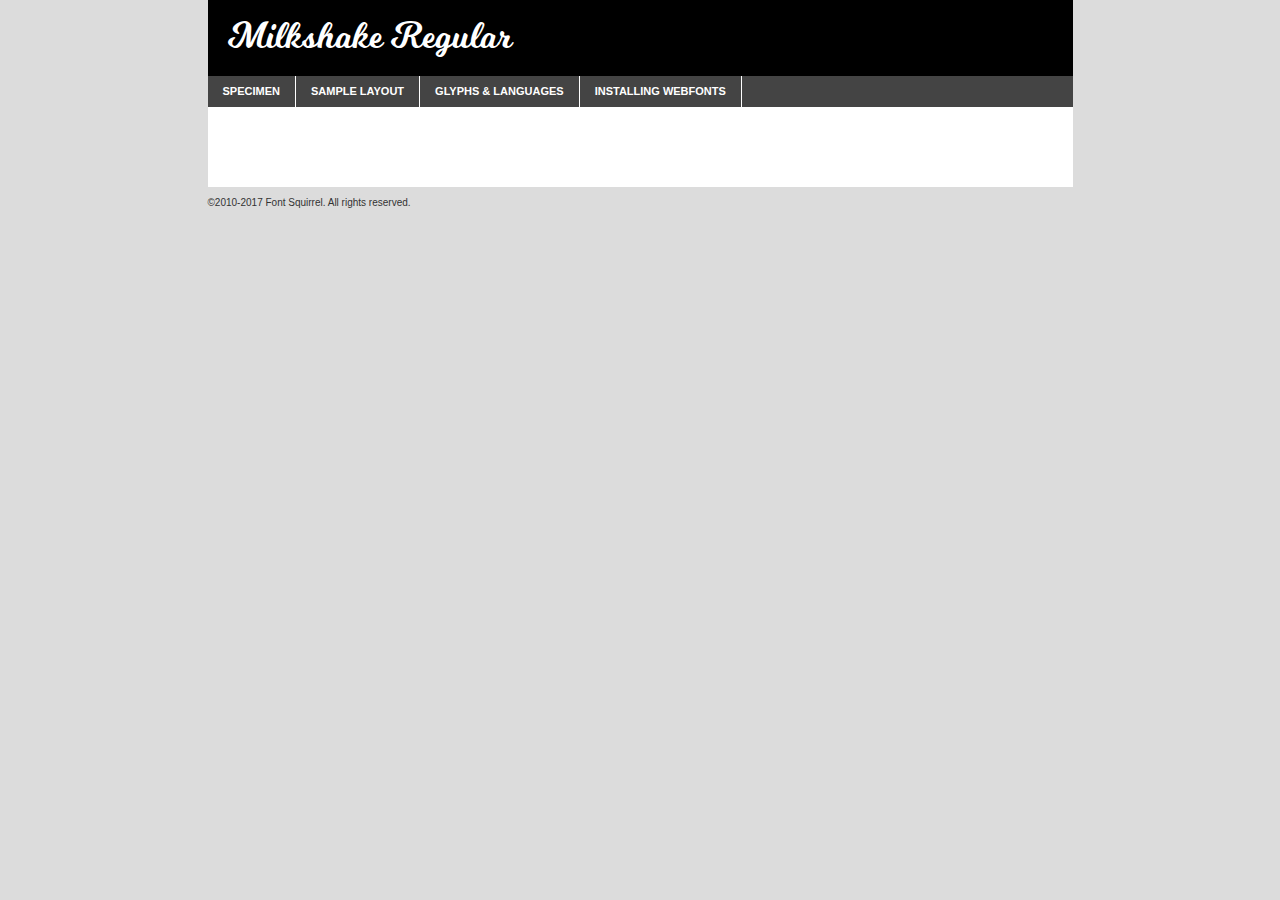
<file: fonts/milkshake-demo.html>
<!DOCTYPE html PUBLIC "-//W3C//DTD XHTML 1.0 Transitional//EN"
	"http://www.w3.org/TR/xhtml1/DTD/xhtml1-transitional.dtd">

<html xmlns="http://www.w3.org/1999/xhtml" xml:lang="en" lang="en">
<head>
	<meta http-equiv="Content-Type" content="text/html; charset=utf-8" />
	<script src="http://ajax.googleapis.com/ajax/libs/jquery/1.7.2/jquery.min.js" type="text/javascript" charset="utf-8"></script>
	<script type="text/javascript">
	(function($){$.fn.easyTabs=function(option){var param=jQuery.extend({fadeSpeed:"fast",defaultContent:1,activeClass:'active'},option);$(this).each(function(){var thisId="#"+this.id;if(param.defaultContent==''){param.defaultContent=1;}
	if(typeof param.defaultContent=="number")
	{var defaultTab=$(thisId+" .tabs li:eq("+(param.defaultContent-1)+") a").attr('href').substr(1);}else{var defaultTab=param.defaultContent;}
	$(thisId+" .tabs li a").each(function(){var tabToHide=$(this).attr('href').substr(1);$("#"+tabToHide).addClass('easytabs-tab-content');});hideAll();changeContent(defaultTab);function hideAll(){$(thisId+" .easytabs-tab-content").hide();}
	function changeContent(tabId){hideAll();$(thisId+" .tabs li").removeClass(param.activeClass);$(thisId+" .tabs li a[href=#"+tabId+"]").closest('li').addClass(param.activeClass);if(param.fadeSpeed!="none")
	{$(thisId+" #"+tabId).fadeIn(param.fadeSpeed);}else{$(thisId+" #"+tabId).show();}}
	$(thisId+" .tabs li").click(function(){var tabId=$(this).find('a').attr('href').substr(1);changeContent(tabId);return false;});});}})(jQuery);
	</script>
	<link rel="stylesheet" href="specimen_files/specimen_stylesheet.css" type="text/css" charset="utf-8" />
	<link rel="stylesheet" href="stylesheet.css" type="text/css" charset="utf-8" />

	<style type="text/css">
					body{
				font-family: 'milkshakeregular';
							}
		</style>

	<title>Milkshake Regular Specimen</title>
	
	
	<script type="text/javascript" charset="utf-8">
		$(document).ready(function() {
			$('#container').easyTabs({defaultContent:1});
		});
	</script>
</head>

<body>
<div id="container">
	<div id="header">
		Milkshake Regular	</div>
	<ul class="tabs">
		<li><a href="#specimen">Specimen</a></li>
		<li><a href="#layout">Sample Layout</a></li>
				<li><a href="#glyphs">Glyphs &amp; Languages</a></li>
		<li><a href="#installing">Installing Webfonts</a></li>
		
	</ul>
	
	<div id="main_content">

		
			<div id="specimen">
		
				<div class="section">
					<div class="grid12 firstcol">
						<div class="huge">AaBb</div>
					</div>
				</div>
		
				<div class="section">
					<div class="glyph_range">A&#x200B;B&#x200b;C&#x200b;D&#x200b;E&#x200b;F&#x200b;G&#x200b;H&#x200b;I&#x200b;J&#x200b;K&#x200b;L&#x200b;M&#x200b;N&#x200b;O&#x200b;P&#x200b;Q&#x200b;R&#x200b;S&#x200b;T&#x200b;U&#x200b;V&#x200b;W&#x200b;X&#x200b;Y&#x200b;Z&#x200b;a&#x200b;b&#x200b;c&#x200b;d&#x200b;e&#x200b;f&#x200b;g&#x200b;h&#x200b;i&#x200b;j&#x200b;k&#x200b;l&#x200b;m&#x200b;n&#x200b;o&#x200b;p&#x200b;q&#x200b;r&#x200b;s&#x200b;t&#x200b;u&#x200b;v&#x200b;w&#x200b;x&#x200b;y&#x200b;z&#x200b;1&#x200b;2&#x200b;3&#x200b;4&#x200b;5&#x200b;6&#x200b;7&#x200b;8&#x200b;9&#x200b;0&#x200b;&amp;&#x200b;.&#x200b;,&#x200b;?&#x200b;!&#x200b;&#64;&#x200b;(&#x200b;)&#x200b;#&#x200b;$&#x200b;%&#x200b;*&#x200b;+&#x200b;-&#x200b;=&#x200b;:&#x200b;;</div>
				</div>
				<div class="section">
					<div class="grid12 firstcol">
						<table class="sample_table">
							<tr><td>10</td><td class="size10">abcdefghijklmnopqrstuvwxyzABCDEFGHIJKLMNOPQRSTUVWXYZ0123456789abcdefghijklmnopqrstuvwxyzABCDEFGHIJKLMNOPQRSTUVWXYZ0123456789abcdefghijklmnopqrstuvwxyzABCDEFGHIJKLMNOPQRSTUVWXYZ</td></tr>
							<tr><td>11</td><td class="size11">abcdefghijklmnopqrstuvwxyzABCDEFGHIJKLMNOPQRSTUVWXYZ0123456789abcdefghijklmnopqrstuvwxyzABCDEFGHIJKLMNOPQRSTUVWXYZ0123456789abcdefghijklmnopqrstuvwxyzABCDEFGHIJKLMNOPQRSTUVWXYZ</td></tr>
							<tr><td>12</td><td class="size12">abcdefghijklmnopqrstuvwxyzABCDEFGHIJKLMNOPQRSTUVWXYZ0123456789abcdefghijklmnopqrstuvwxyzABCDEFGHIJKLMNOPQRSTUVWXYZ0123456789abcdefghijklmnopqrstuvwxyzABCDEFGHIJKLMNOPQRSTUVWXYZ</td></tr>
							<tr><td>13</td><td class="size13">abcdefghijklmnopqrstuvwxyzABCDEFGHIJKLMNOPQRSTUVWXYZ0123456789abcdefghijklmnopqrstuvwxyzABCDEFGHIJKLMNOPQRSTUVWXYZ0123456789abcdefghijklmnopqrstuvwxyzABCDEFGHIJKLMNOPQRSTUVWXYZ</td></tr>
							<tr><td>14</td><td class="size14">abcdefghijklmnopqrstuvwxyzABCDEFGHIJKLMNOPQRSTUVWXYZ0123456789abcdefghijklmnopqrstuvwxyzABCDEFGHIJKLMNOPQRSTUVWXYZ0123456789abcdefghijklmnopqrstuvwxyzABCDEFGHIJKLMNOPQRSTUVWXYZ</td></tr>
							<tr><td>16</td><td class="size16">abcdefghijklmnopqrstuvwxyzABCDEFGHIJKLMNOPQRSTUVWXYZ0123456789abcdefghijklmnopqrstuvwxyzABCDEFGHIJKLMNOPQRSTUVWXYZ</td></tr>
							<tr><td>18</td><td class="size18">abcdefghijklmnopqrstuvwxyzABCDEFGHIJKLMNOPQRSTUVWXYZ0123456789abcdefghijklmnopqrstuvwxyzABCDEFGHIJKLMNOPQRSTUVWXYZ</td></tr>
							<tr><td>20</td><td class="size20">abcdefghijklmnopqrstuvwxyzABCDEFGHIJKLMNOPQRSTUVWXYZ0123456789abcdefghijklmnopqrstuvwxyzABCDEFGHIJKLMNOPQRSTUVWXYZ</td></tr>
							<tr><td>24</td><td class="size24">abcdefghijklmnopqrstuvwxyzABCDEFGHIJKLMNOPQRSTUVWXYZ0123456789abcdefghijklmnopqrstuvwxyzABCDEFGHIJKLMNOPQRSTUVWXYZ</td></tr>
							<tr><td>30</td><td class="size30">abcdefghijklmnopqrstuvwxyzABCDEFGHIJKLMNOPQRSTUVWXYZ0123456789abcdefghijklmnopqrstuvwxyzABCDEFGHIJKLMNOPQRSTUVWXYZ</td></tr>
							<tr><td>36</td><td class="size36">abcdefghijklmnopqrstuvwxyzABCDEFGHIJKLMNOPQRSTUVWXYZ0123456789abcdefghijklmnopqrstuvwxyzABCDEFGHIJKLMNOPQRSTUVWXYZ</td></tr>
							<tr><td>48</td><td class="size48">abcdefghijklmnopqrstuvwxyzABCDEFGHIJKLMNOPQRSTUVWXYZ0123456789abcdefghijklmnopqrstuvwxyzABCDEFGHIJKLMNOPQRSTUVWXYZ</td></tr>
							<tr><td>60</td><td class="size60">abcdefghijklmnopqrstuvwxyzABCDEFGHIJKLMNOPQRSTUVWXYZ0123456789abcdefghijklmnopqrstuvwxyzABCDEFGHIJKLMNOPQRSTUVWXYZ</td></tr>
							<tr><td>72</td><td class="size72">abcdefghijklmnopqrstuvwxyzABCDEFGHIJKLMNOPQRSTUVWXYZ0123456789abcdefghijklmnopqrstuvwxyzABCDEFGHIJKLMNOPQRSTUVWXYZ</td></tr>
							<tr><td>90</td><td class="size90">abcdefghijklmnopqrstuvwxyzABCDEFGHIJKLMNOPQRSTUVWXYZ0123456789abcdefghijklmnopqrstuvwxyzABCDEFGHIJKLMNOPQRSTUVWXYZ</td></tr>
						</table>
				
					</div>
			
				</div>
		
		
		
								<div class="section" id="bodycomparison">


										<div id="xheight">
				<div class="fontbody">&#x25FC;&#x25FC;&#x25FC;&#x25FC;&#x25FC;&#x25FC;&#x25FC;&#x25FC;&#x25FC;&#x25FC;&#x25FC;&#x25FC;&#x25FC;&#x25FC;&#x25FC;&#x25FC;&#x25FC;&#x25FC;&#x25FC;&#x25FC;&#x25FC;&#x25FC;&#x25FC;&#x25FC;&#x25FC;&#x25FC;&#x25FC;&#x25FC;&#x25FC;&#x25FC;&#x25FC;&#x25FC;&#x25FC;&#x25FC;&#x25FC;&#x25FC;&#x25FC;&#x25FC;&#x25FC;&#x25FC;&#x25FC;&#x25FC;&#x25FC;&#x25FC;&#x25FC;&#x25FC;&#x25FC;&#x25FC;&#x25FC;&#x25FC;&#x25FC;&#x25FC;&#x25FC;&#x25FC;&#x25FC;&#x25FC;&#x25FC;&#x25FC;&#x25FC;&#x25FC;&#x25FC;&#x25FC;&#x25FC;&#x25FC;&#x25FC;&#x25FC;&#x25FC;&#x25FC;&#x25FC;&#x25FC;&#x25FC;&#x25FC;&#x25FC;&#x25FC;&#x25FC;&#x25FC;&#x25FC;&#x25FC;&#x25FC;&#x25FC;&#x25FC;&#x25FC;&#x25FC;&#x25FC;&#x25FC;&#x25FC;&#x25FC;&#x25FC;&#x25FC;&#x25FC;&#x25FC;&#x25FC;&#x25FC;&#x25FC;&#x25FC;&#x25FC;&#x25FC;&#x25FC;&#x25FC;body</div><div class="arialbody">body</div><div class="verdanabody">body</div><div class="georgiabody">body</div></div>
										<div class="fontbody" style="z-index:1">
											body<span>Milkshake Regular</span>
										</div>
										<div class="arialbody" style="z-index:1">
											body<span>Arial</span>
										</div>
										<div class="verdanabody" style="z-index:1">
											body<span>Verdana</span>
										</div>
										<div class="georgiabody" style="z-index:1">
											body<span>Georgia</span>
										</div>



								</div>
		
		
				<div class="section psample psample_row1" id="">
					
					<div class="grid2 firstcol">
						<p class="size10"><span>10.</span>Aenean lacinia bibendum nulla sed consectetur. Fusce dapibus, tellus ac cursus commodo, tortor mauris condimentum nibh, ut fermentum massa justo sit amet risus. Nullam id dolor id nibh ultricies vehicula ut id elit. Cum sociis natoque penatibus et magnis dis parturient montes, nascetur ridiculus mus. Nulla vitae elit libero, a pharetra augue.</p>
			
					</div>
					<div class="grid3">
						<p class="size11"><span>11.</span>Aenean lacinia bibendum nulla sed consectetur. Fusce dapibus, tellus ac cursus commodo, tortor mauris condimentum nibh, ut fermentum massa justo sit amet risus. Nullam id dolor id nibh ultricies vehicula ut id elit. Cum sociis natoque penatibus et magnis dis parturient montes, nascetur ridiculus mus. Nulla vitae elit libero, a pharetra augue.</p>
			
					</div>
					<div class="grid3">
						<p class="size12"><span>12.</span>Aenean lacinia bibendum nulla sed consectetur. Fusce dapibus, tellus ac cursus commodo, tortor mauris condimentum nibh, ut fermentum massa justo sit amet risus. Nullam id dolor id nibh ultricies vehicula ut id elit. Cum sociis natoque penatibus et magnis dis parturient montes, nascetur ridiculus mus. Nulla vitae elit libero, a pharetra augue.</p>
			
					</div>
					<div class="grid4">
						<p class="size13"><span>13.</span>Aenean lacinia bibendum nulla sed consectetur. Fusce dapibus, tellus ac cursus commodo, tortor mauris condimentum nibh, ut fermentum massa justo sit amet risus. Nullam id dolor id nibh ultricies vehicula ut id elit. Cum sociis natoque penatibus et magnis dis parturient montes, nascetur ridiculus mus. Nulla vitae elit libero, a pharetra augue.</p>
			
					</div>
					<div class="white_blend"></div>
					
				</div>
				<div class="section psample psample_row2" id="">
					<div class="grid3 firstcol">
						<p class="size14"><span>14.</span>Aenean lacinia bibendum nulla sed consectetur. Fusce dapibus, tellus ac cursus commodo, tortor mauris condimentum nibh, ut fermentum massa justo sit amet risus. Nullam id dolor id nibh ultricies vehicula ut id elit. Cum sociis natoque penatibus et magnis dis parturient montes, nascetur ridiculus mus. Nulla vitae elit libero, a pharetra augue.</p>
			
					</div>
					<div class="grid4">
						<p class="size16"><span>16.</span>Aenean lacinia bibendum nulla sed consectetur. Fusce dapibus, tellus ac cursus commodo, tortor mauris condimentum nibh, ut fermentum massa justo sit amet risus. Nullam id dolor id nibh ultricies vehicula ut id elit. Cum sociis natoque penatibus et magnis dis parturient montes, nascetur ridiculus mus. Nulla vitae elit libero, a pharetra augue.</p>
			
					</div>
					<div class="grid5">
						<p class="size18"><span>18.</span>Aenean lacinia bibendum nulla sed consectetur. Fusce dapibus, tellus ac cursus commodo, tortor mauris condimentum nibh, ut fermentum massa justo sit amet risus. Nullam id dolor id nibh ultricies vehicula ut id elit. Cum sociis natoque penatibus et magnis dis parturient montes, nascetur ridiculus mus. Nulla vitae elit libero, a pharetra augue.</p>
			
					</div>

					<div class="white_blend"></div>

				</div>
				
				<div class="section psample psample_row3" id="">
					<div class="grid5 firstcol">
						<p class="size20"><span>20.</span>Aenean lacinia bibendum nulla sed consectetur. Fusce dapibus, tellus ac cursus commodo, tortor mauris condimentum nibh, ut fermentum massa justo sit amet risus. Nullam id dolor id nibh ultricies vehicula ut id elit. Cum sociis natoque penatibus et magnis dis parturient montes, nascetur ridiculus mus. Nulla vitae elit libero, a pharetra augue.</p>
					</div>
					<div class="grid7">
						<p class="size24"><span>24.</span>Aenean lacinia bibendum nulla sed consectetur. Fusce dapibus, tellus ac cursus commodo, tortor mauris condimentum nibh, ut fermentum massa justo sit amet risus. Nullam id dolor id nibh ultricies vehicula ut id elit. Cum sociis natoque penatibus et magnis dis parturient montes, nascetur ridiculus mus. Nulla vitae elit libero, a pharetra augue.</p>
					</div>
					
					<div class="white_blend"></div>
					
				</div>
				
				<div class="section psample psample_row4" id="">
					<div class="grid12 firstcol">
						<p class="size30"><span>30.</span>Aenean lacinia bibendum nulla sed consectetur. Fusce dapibus, tellus ac cursus commodo, tortor mauris condimentum nibh, ut fermentum massa justo sit amet risus. Nullam id dolor id nibh ultricies vehicula ut id elit. Cum sociis natoque penatibus et magnis dis parturient montes, nascetur ridiculus mus. Nulla vitae elit libero, a pharetra augue.</p>
					</div>
					<div class="white_blend"></div>
					
				</div>
				
				
				
				<div class="section psample psample_row1 fullreverse">
					<div class="grid2 firstcol">
						<p class="size10"><span>10.</span>Aenean lacinia bibendum nulla sed consectetur. Fusce dapibus, tellus ac cursus commodo, tortor mauris condimentum nibh, ut fermentum massa justo sit amet risus. Nullam id dolor id nibh ultricies vehicula ut id elit. Cum sociis natoque penatibus et magnis dis parturient montes, nascetur ridiculus mus. Nulla vitae elit libero, a pharetra augue.</p>
			
					</div>
					<div class="grid3">
						<p class="size11"><span>11.</span>Aenean lacinia bibendum nulla sed consectetur. Fusce dapibus, tellus ac cursus commodo, tortor mauris condimentum nibh, ut fermentum massa justo sit amet risus. Nullam id dolor id nibh ultricies vehicula ut id elit. Cum sociis natoque penatibus et magnis dis parturient montes, nascetur ridiculus mus. Nulla vitae elit libero, a pharetra augue.</p>
			
					</div>
					<div class="grid3">
						<p class="size12"><span>12.</span>Aenean lacinia bibendum nulla sed consectetur. Fusce dapibus, tellus ac cursus commodo, tortor mauris condimentum nibh, ut fermentum massa justo sit amet risus. Nullam id dolor id nibh ultricies vehicula ut id elit. Cum sociis natoque penatibus et magnis dis parturient montes, nascetur ridiculus mus. Nulla vitae elit libero, a pharetra augue.</p>
			
					</div>
					<div class="grid4">
						<p class="size13"><span>13.</span>Aenean lacinia bibendum nulla sed consectetur. Fusce dapibus, tellus ac cursus commodo, tortor mauris condimentum nibh, ut fermentum massa justo sit amet risus. Nullam id dolor id nibh ultricies vehicula ut id elit. Cum sociis natoque penatibus et magnis dis parturient montes, nascetur ridiculus mus. Nulla vitae elit libero, a pharetra augue.</p>
			
					</div>
					<div class="black_blend"></div>
					
				</div>
				
				<div class="section psample psample_row2 fullreverse">
					<div class="grid3 firstcol">
						<p class="size14"><span>14.</span>Aenean lacinia bibendum nulla sed consectetur. Fusce dapibus, tellus ac cursus commodo, tortor mauris condimentum nibh, ut fermentum massa justo sit amet risus. Nullam id dolor id nibh ultricies vehicula ut id elit. Cum sociis natoque penatibus et magnis dis parturient montes, nascetur ridiculus mus. Nulla vitae elit libero, a pharetra augue.</p>
			
					</div>
					<div class="grid4">
						<p class="size16"><span>16.</span>Aenean lacinia bibendum nulla sed consectetur. Fusce dapibus, tellus ac cursus commodo, tortor mauris condimentum nibh, ut fermentum massa justo sit amet risus. Nullam id dolor id nibh ultricies vehicula ut id elit. Cum sociis natoque penatibus et magnis dis parturient montes, nascetur ridiculus mus. Nulla vitae elit libero, a pharetra augue.</p>
			
					</div>
					<div class="grid5">
						<p class="size18"><span>18.</span>Aenean lacinia bibendum nulla sed consectetur. Fusce dapibus, tellus ac cursus commodo, tortor mauris condimentum nibh, ut fermentum massa justo sit amet risus. Nullam id dolor id nibh ultricies vehicula ut id elit. Cum sociis natoque penatibus et magnis dis parturient montes, nascetur ridiculus mus. Nulla vitae elit libero, a pharetra augue.</p>
			
					</div>
					<div class="black_blend"></div>

				</div>
				
				<div class="section psample fullreverse psample_row3" id="">
					<div class="grid5 firstcol">
						<p class="size20"><span>20.</span>Aenean lacinia bibendum nulla sed consectetur. Fusce dapibus, tellus ac cursus commodo, tortor mauris condimentum nibh, ut fermentum massa justo sit amet risus. Nullam id dolor id nibh ultricies vehicula ut id elit. Cum sociis natoque penatibus et magnis dis parturient montes, nascetur ridiculus mus. Nulla vitae elit libero, a pharetra augue.</p>
					</div>
					<div class="grid7">
						<p class="size24"><span>24.</span>Aenean lacinia bibendum nulla sed consectetur. Fusce dapibus, tellus ac cursus commodo, tortor mauris condimentum nibh, ut fermentum massa justo sit amet risus. Nullam id dolor id nibh ultricies vehicula ut id elit. Cum sociis natoque penatibus et magnis dis parturient montes, nascetur ridiculus mus. Nulla vitae elit libero, a pharetra augue.</p>
					</div>
					
					<div class="black_blend"></div>
					
				</div>
				
				<div class="section psample fullreverse psample_row4" id="" style="border-bottom: 20px #000 solid;">
					<div class="grid12 firstcol">
						<p class="size30"><span>30.</span>Aenean lacinia bibendum nulla sed consectetur. Fusce dapibus, tellus ac cursus commodo, tortor mauris condimentum nibh, ut fermentum massa justo sit amet risus. Nullam id dolor id nibh ultricies vehicula ut id elit. Cum sociis natoque penatibus et magnis dis parturient montes, nascetur ridiculus mus. Nulla vitae elit libero, a pharetra augue.</p>
					</div>
					<div class="black_blend"></div>
					
				</div>
				
				
				
				
			</div>
			
			<div id="layout">
				
				<div class="section">
					
					<div class="grid12 firstcol">
						<h1>Lorem Ipsum Dolor</h1>
						<h2>Etiam porta sem malesuada magna mollis euismod</h2>
						
						<p class="byline">By <a href="#link">Aenean Lacinia</a></p>
					</div>
				</div>
				<div class="section">
					<div class="grid8 firstcol">
						<p class="large">Donec sed odio dui. Morbi leo risus, porta ac consectetur ac, vestibulum at eros. Fusce dapibus, tellus ac cursus commodo, tortor mauris condimentum nibh, ut fermentum massa justo sit amet risus. </p>

						
						<h3>Pellentesque ornare sem</h3>

						<p>Maecenas sed diam eget risus varius blandit sit amet non magna. Maecenas faucibus mollis interdum. Donec ullamcorper nulla non metus auctor fringilla. Nullam id dolor id nibh ultricies vehicula ut id elit. Nullam id dolor id nibh ultricies vehicula ut id elit. </p>

						<p>Aenean eu leo quam. Pellentesque ornare sem lacinia quam venenatis vestibulum. Lorem ipsum dolor sit amet, consectetur adipiscing elit. Cum sociis natoque penatibus et magnis dis parturient montes, nascetur ridiculus mus. </p>

						<p>Nulla vitae elit libero, a pharetra augue. Praesent commodo cursus magna, vel scelerisque nisl consectetur et. Aenean lacinia bibendum nulla sed consectetur. </p>

						<p>Nullam quis risus eget urna mollis ornare vel eu leo. Nullam quis risus eget urna mollis ornare vel eu leo. Maecenas sed diam eget risus varius blandit sit amet non magna. Donec ullamcorper nulla non metus auctor fringilla. </p>

						<h3>Cras mattis consectetur</h3>

						<p>Aenean eu leo quam. Pellentesque ornare sem lacinia quam venenatis vestibulum. Aenean lacinia bibendum nulla sed consectetur. Integer posuere erat a ante venenatis dapibus posuere velit aliquet. Cras mattis consectetur purus sit amet fermentum. </p>

						<p>Nullam id dolor id nibh ultricies vehicula ut id elit. Nullam quis risus eget urna mollis ornare vel eu leo. Cras mattis consectetur purus sit amet fermentum.</p>
					</div>
					
					<div class="grid4 sidebar">
						
						<div class="box reverse">
							<p class="last">Nullam quis risus eget urna mollis ornare vel eu leo. Donec ullamcorper nulla non metus auctor fringilla. Cras mattis consectetur purus sit amet fermentum. Sed posuere consectetur est at lobortis. Lorem ipsum dolor sit amet, consectetur adipiscing elit. </p>
						</div>
						
						<p class="caption">Maecenas sed diam eget risus varius.</p>

						<p>Vestibulum id ligula porta felis euismod semper. Integer posuere erat a ante venenatis dapibus posuere velit aliquet. Vestibulum id ligula porta felis euismod semper. Sed posuere consectetur est at lobortis. Maecenas sed diam eget risus varius blandit sit amet non magna. Fusce dapibus, tellus ac cursus commodo, tortor mauris condimentum nibh, ut fermentum massa justo sit amet risus. </p>

					

						<p>Duis mollis, est non commodo luctus, nisi erat porttitor ligula, eget lacinia odio sem nec elit. Aenean lacinia bibendum nulla sed consectetur. Vivamus sagittis lacus vel augue laoreet rutrum faucibus dolor auctor. Aenean lacinia bibendum nulla sed consectetur. Nullam quis risus eget urna mollis ornare vel eu leo. </p>

						<p>Praesent commodo cursus magna, vel scelerisque nisl consectetur et. Donec ullamcorper nulla non metus auctor fringilla. Maecenas faucibus mollis interdum. Fusce dapibus, tellus ac cursus commodo, tortor mauris condimentum nibh, ut fermentum massa justo sit amet risus. </p>

					</div>
				</div>
				
			</div>


			



		<div id="glyphs">
			<div class="section">
				<div class="grid12 firstcol">
			
				<h1>Language Support</h1>
				<p>The subset of Milkshake Regular in this kit supports the following languages:<br />
			
					Albanian, Basque, Breton, Chamorro, Danish, Dutch, English, Faroese, Finnish, French, Frisian, Galician, German, Italian, Malagasy, Norwegian, Portuguese, Spanish, Alsatian, Aragonese, Arapaho, Arrernte, Asturian, Aymara, Bislama, Cebuano, Corsican, Fijian, French_creole, Genoese, Gilbertese, Greenlandic, Haitian_creole, Hiligaynon, Hmong, Hopi, Ibanag, Iloko_ilokano, Indonesian, Interglossa_glosa, Interlingua, Irish_gaelic, Jerriais, Lojban, Lombard, Luxembourgeois, Manx, Mohawk, Norfolk_pitcairnese, Occitan, Oromo, Pangasinan, Papiamento, Piedmontese, Potawatomi, Rhaeto-romance, Romansh, Rotokas, Sami_lule, Samoan, Sardinian, Scots_gaelic, Seychelles_creole, Shona, Sicilian, Somali, Southern_ndebele, Swahili, Swati_swazi, Tagalog_filipino_pilipino, Tetum, Tok_pisin, Uyghur_latinized, Volapuk, Walloon, Warlpiri, Xhosa, Yapese, Zulu, Latinbasic, Ubasic, Demo				</p>
				<h1>Glyph Chart</h1>
				<p>The subset of Milkshake Regular in this kit includes all the glyphs listed below. Unicode entities are included above each glyph to help you insert individual characters into your layout.</p>
				<div id="glyph_chart">
			
																				 <div><p>&amp;#32;</p>&#32;</div>
																				 <div><p>&amp;#33;</p>&#33;</div>
																				 <div><p>&amp;#34;</p>&#34;</div>
																				 <div><p>&amp;#35;</p>&#35;</div>
																				 <div><p>&amp;#36;</p>&#36;</div>
																				 <div><p>&amp;#37;</p>&#37;</div>
																				 <div><p>&amp;#38;</p>&#38;</div>
																				 <div><p>&amp;#39;</p>&#39;</div>
																				 <div><p>&amp;#40;</p>&#40;</div>
																				 <div><p>&amp;#41;</p>&#41;</div>
																				 <div><p>&amp;#42;</p>&#42;</div>
																				 <div><p>&amp;#43;</p>&#43;</div>
																				 <div><p>&amp;#44;</p>&#44;</div>
																				 <div><p>&amp;#45;</p>&#45;</div>
																				 <div><p>&amp;#46;</p>&#46;</div>
																				 <div><p>&amp;#47;</p>&#47;</div>
																				 <div><p>&amp;#48;</p>&#48;</div>
																				 <div><p>&amp;#49;</p>&#49;</div>
																				 <div><p>&amp;#50;</p>&#50;</div>
																				 <div><p>&amp;#51;</p>&#51;</div>
																				 <div><p>&amp;#52;</p>&#52;</div>
																				 <div><p>&amp;#53;</p>&#53;</div>
																				 <div><p>&amp;#54;</p>&#54;</div>
																				 <div><p>&amp;#55;</p>&#55;</div>
																				 <div><p>&amp;#56;</p>&#56;</div>
																				 <div><p>&amp;#57;</p>&#57;</div>
																				 <div><p>&amp;#58;</p>&#58;</div>
																				 <div><p>&amp;#59;</p>&#59;</div>
																				 <div><p>&amp;#60;</p>&#60;</div>
																				 <div><p>&amp;#61;</p>&#61;</div>
																				 <div><p>&amp;#62;</p>&#62;</div>
																				 <div><p>&amp;#63;</p>&#63;</div>
																				 <div><p>&amp;#64;</p>&#64;</div>
																				 <div><p>&amp;#65;</p>&#65;</div>
																				 <div><p>&amp;#66;</p>&#66;</div>
																				 <div><p>&amp;#67;</p>&#67;</div>
																				 <div><p>&amp;#68;</p>&#68;</div>
																				 <div><p>&amp;#69;</p>&#69;</div>
																				 <div><p>&amp;#70;</p>&#70;</div>
																				 <div><p>&amp;#71;</p>&#71;</div>
																				 <div><p>&amp;#72;</p>&#72;</div>
																				 <div><p>&amp;#73;</p>&#73;</div>
																				 <div><p>&amp;#74;</p>&#74;</div>
																				 <div><p>&amp;#75;</p>&#75;</div>
																				 <div><p>&amp;#76;</p>&#76;</div>
																				 <div><p>&amp;#77;</p>&#77;</div>
																				 <div><p>&amp;#78;</p>&#78;</div>
																				 <div><p>&amp;#79;</p>&#79;</div>
																				 <div><p>&amp;#80;</p>&#80;</div>
																				 <div><p>&amp;#81;</p>&#81;</div>
																				 <div><p>&amp;#82;</p>&#82;</div>
																				 <div><p>&amp;#83;</p>&#83;</div>
																				 <div><p>&amp;#84;</p>&#84;</div>
																				 <div><p>&amp;#85;</p>&#85;</div>
																				 <div><p>&amp;#86;</p>&#86;</div>
																				 <div><p>&amp;#87;</p>&#87;</div>
																				 <div><p>&amp;#88;</p>&#88;</div>
																				 <div><p>&amp;#89;</p>&#89;</div>
																				 <div><p>&amp;#90;</p>&#90;</div>
																				 <div><p>&amp;#91;</p>&#91;</div>
																				 <div><p>&amp;#92;</p>&#92;</div>
																				 <div><p>&amp;#93;</p>&#93;</div>
																				 <div><p>&amp;#94;</p>&#94;</div>
																				 <div><p>&amp;#95;</p>&#95;</div>
																				 <div><p>&amp;#96;</p>&#96;</div>
																				 <div><p>&amp;#97;</p>&#97;</div>
																				 <div><p>&amp;#98;</p>&#98;</div>
																				 <div><p>&amp;#99;</p>&#99;</div>
																				 <div><p>&amp;#100;</p>&#100;</div>
																				 <div><p>&amp;#101;</p>&#101;</div>
																				 <div><p>&amp;#102;</p>&#102;</div>
																				 <div><p>&amp;#103;</p>&#103;</div>
																				 <div><p>&amp;#104;</p>&#104;</div>
																				 <div><p>&amp;#105;</p>&#105;</div>
																				 <div><p>&amp;#106;</p>&#106;</div>
																				 <div><p>&amp;#107;</p>&#107;</div>
																				 <div><p>&amp;#108;</p>&#108;</div>
																				 <div><p>&amp;#109;</p>&#109;</div>
																				 <div><p>&amp;#110;</p>&#110;</div>
																				 <div><p>&amp;#111;</p>&#111;</div>
																				 <div><p>&amp;#112;</p>&#112;</div>
																				 <div><p>&amp;#113;</p>&#113;</div>
																				 <div><p>&amp;#114;</p>&#114;</div>
																				 <div><p>&amp;#115;</p>&#115;</div>
																				 <div><p>&amp;#116;</p>&#116;</div>
																				 <div><p>&amp;#117;</p>&#117;</div>
																				 <div><p>&amp;#118;</p>&#118;</div>
																				 <div><p>&amp;#119;</p>&#119;</div>
																				 <div><p>&amp;#120;</p>&#120;</div>
																				 <div><p>&amp;#121;</p>&#121;</div>
																				 <div><p>&amp;#122;</p>&#122;</div>
																				 <div><p>&amp;#123;</p>&#123;</div>
																				 <div><p>&amp;#124;</p>&#124;</div>
																				 <div><p>&amp;#125;</p>&#125;</div>
																				 <div><p>&amp;#126;</p>&#126;</div>
																				 <div><p>&amp;#160;</p>&#160;</div>
																				 <div><p>&amp;#161;</p>&#161;</div>
																				 <div><p>&amp;#162;</p>&#162;</div>
																				 <div><p>&amp;#163;</p>&#163;</div>
																				 <div><p>&amp;#165;</p>&#165;</div>
																				 <div><p>&amp;#166;</p>&#166;</div>
																				 <div><p>&amp;#167;</p>&#167;</div>
																				 <div><p>&amp;#168;</p>&#168;</div>
																				 <div><p>&amp;#169;</p>&#169;</div>
																				 <div><p>&amp;#170;</p>&#170;</div>
																				 <div><p>&amp;#171;</p>&#171;</div>
																				 <div><p>&amp;#173;</p>&#173;</div>
																				 <div><p>&amp;#174;</p>&#174;</div>
																				 <div><p>&amp;#175;</p>&#175;</div>
																				 <div><p>&amp;#176;</p>&#176;</div>
																				 <div><p>&amp;#177;</p>&#177;</div>
																				 <div><p>&amp;#178;</p>&#178;</div>
																				 <div><p>&amp;#179;</p>&#179;</div>
																				 <div><p>&amp;#180;</p>&#180;</div>
																				 <div><p>&amp;#182;</p>&#182;</div>
																				 <div><p>&amp;#183;</p>&#183;</div>
																				 <div><p>&amp;#184;</p>&#184;</div>
																				 <div><p>&amp;#185;</p>&#185;</div>
																				 <div><p>&amp;#186;</p>&#186;</div>
																				 <div><p>&amp;#187;</p>&#187;</div>
																				 <div><p>&amp;#188;</p>&#188;</div>
																				 <div><p>&amp;#189;</p>&#189;</div>
																				 <div><p>&amp;#190;</p>&#190;</div>
																				 <div><p>&amp;#191;</p>&#191;</div>
																				 <div><p>&amp;#192;</p>&#192;</div>
																				 <div><p>&amp;#193;</p>&#193;</div>
																				 <div><p>&amp;#194;</p>&#194;</div>
																				 <div><p>&amp;#195;</p>&#195;</div>
																				 <div><p>&amp;#196;</p>&#196;</div>
																				 <div><p>&amp;#197;</p>&#197;</div>
																				 <div><p>&amp;#198;</p>&#198;</div>
																				 <div><p>&amp;#199;</p>&#199;</div>
																				 <div><p>&amp;#200;</p>&#200;</div>
																				 <div><p>&amp;#201;</p>&#201;</div>
																				 <div><p>&amp;#202;</p>&#202;</div>
																				 <div><p>&amp;#203;</p>&#203;</div>
																				 <div><p>&amp;#204;</p>&#204;</div>
																				 <div><p>&amp;#205;</p>&#205;</div>
																				 <div><p>&amp;#206;</p>&#206;</div>
																				 <div><p>&amp;#207;</p>&#207;</div>
																				 <div><p>&amp;#208;</p>&#208;</div>
																				 <div><p>&amp;#209;</p>&#209;</div>
																				 <div><p>&amp;#210;</p>&#210;</div>
																				 <div><p>&amp;#211;</p>&#211;</div>
																				 <div><p>&amp;#212;</p>&#212;</div>
																				 <div><p>&amp;#213;</p>&#213;</div>
																				 <div><p>&amp;#214;</p>&#214;</div>
																				 <div><p>&amp;#215;</p>&#215;</div>
																				 <div><p>&amp;#216;</p>&#216;</div>
																				 <div><p>&amp;#217;</p>&#217;</div>
																				 <div><p>&amp;#218;</p>&#218;</div>
																				 <div><p>&amp;#219;</p>&#219;</div>
																				 <div><p>&amp;#220;</p>&#220;</div>
																				 <div><p>&amp;#221;</p>&#221;</div>
																				 <div><p>&amp;#223;</p>&#223;</div>
																				 <div><p>&amp;#224;</p>&#224;</div>
																				 <div><p>&amp;#225;</p>&#225;</div>
																				 <div><p>&amp;#226;</p>&#226;</div>
																				 <div><p>&amp;#227;</p>&#227;</div>
																				 <div><p>&amp;#228;</p>&#228;</div>
																				 <div><p>&amp;#229;</p>&#229;</div>
																				 <div><p>&amp;#230;</p>&#230;</div>
																				 <div><p>&amp;#231;</p>&#231;</div>
																				 <div><p>&amp;#232;</p>&#232;</div>
																				 <div><p>&amp;#233;</p>&#233;</div>
																				 <div><p>&amp;#234;</p>&#234;</div>
																				 <div><p>&amp;#235;</p>&#235;</div>
																				 <div><p>&amp;#236;</p>&#236;</div>
																				 <div><p>&amp;#237;</p>&#237;</div>
																				 <div><p>&amp;#238;</p>&#238;</div>
																				 <div><p>&amp;#239;</p>&#239;</div>
																				 <div><p>&amp;#240;</p>&#240;</div>
																				 <div><p>&amp;#241;</p>&#241;</div>
																				 <div><p>&amp;#242;</p>&#242;</div>
																				 <div><p>&amp;#243;</p>&#243;</div>
																				 <div><p>&amp;#244;</p>&#244;</div>
																				 <div><p>&amp;#245;</p>&#245;</div>
																				 <div><p>&amp;#246;</p>&#246;</div>
																				 <div><p>&amp;#247;</p>&#247;</div>
																				 <div><p>&amp;#248;</p>&#248;</div>
																				 <div><p>&amp;#249;</p>&#249;</div>
																				 <div><p>&amp;#250;</p>&#250;</div>
																				 <div><p>&amp;#251;</p>&#251;</div>
																				 <div><p>&amp;#252;</p>&#252;</div>
																				 <div><p>&amp;#253;</p>&#253;</div>
																				 <div><p>&amp;#255;</p>&#255;</div>
																				 <div><p>&amp;#338;</p>&#338;</div>
																				 <div><p>&amp;#339;</p>&#339;</div>
																				 <div><p>&amp;#376;</p>&#376;</div>
																				 <div><p>&amp;#710;</p>&#710;</div>
																				 <div><p>&amp;#732;</p>&#732;</div>
																				 <div><p>&amp;#8192;</p>&#8192;</div>
																				 <div><p>&amp;#8193;</p>&#8193;</div>
																				 <div><p>&amp;#8194;</p>&#8194;</div>
																				 <div><p>&amp;#8195;</p>&#8195;</div>
																				 <div><p>&amp;#8196;</p>&#8196;</div>
																				 <div><p>&amp;#8197;</p>&#8197;</div>
																				 <div><p>&amp;#8198;</p>&#8198;</div>
																				 <div><p>&amp;#8199;</p>&#8199;</div>
																				 <div><p>&amp;#8200;</p>&#8200;</div>
																				 <div><p>&amp;#8201;</p>&#8201;</div>
																				 <div><p>&amp;#8202;</p>&#8202;</div>
																				 <div><p>&amp;#8208;</p>&#8208;</div>
																				 <div><p>&amp;#8209;</p>&#8209;</div>
																				 <div><p>&amp;#8210;</p>&#8210;</div>
																				 <div><p>&amp;#8211;</p>&#8211;</div>
																				 <div><p>&amp;#8212;</p>&#8212;</div>
																				 <div><p>&amp;#8216;</p>&#8216;</div>
																				 <div><p>&amp;#8217;</p>&#8217;</div>
																				 <div><p>&amp;#8218;</p>&#8218;</div>
																				 <div><p>&amp;#8220;</p>&#8220;</div>
																				 <div><p>&amp;#8221;</p>&#8221;</div>
																				 <div><p>&amp;#8222;</p>&#8222;</div>
																				 <div><p>&amp;#8226;</p>&#8226;</div>
																				 <div><p>&amp;#8230;</p>&#8230;</div>
																				 <div><p>&amp;#8239;</p>&#8239;</div>
																				 <div><p>&amp;#8249;</p>&#8249;</div>
																				 <div><p>&amp;#8250;</p>&#8250;</div>
																				 <div><p>&amp;#8287;</p>&#8287;</div>
																				 <div><p>&amp;#8364;</p>&#8364;</div>
																				 <div><p>&amp;#8482;</p>&#8482;</div>
																				 <div><p>&amp;#9724;</p>&#9724;</div>
																																																</div>	
				</div>
		
		
			</div>
		</div>
		
		
		<div id="specs">
			
		</div>
	
		<div id="installing">
			<div class="section">
				<div class="grid7 firstcol">
					<h1>Installing Webfonts</h1>
					
					<p>Webfonts are supported by all major browser platforms but not all in the same way. There are currently four different font formats that must be included in order to target all browsers. This includes TTF, WOFF, EOT and SVG.</p>
					
					<h2>1. Upload your webfonts</h2>
					<p>You must upload your webfont kit to your website. They should be in or near the same directory as your CSS files.</p>
					
					<h2>2. Include the webfont stylesheet</h2>
					<p>A special CSS @font-face declaration helps the various browsers select the appropriate font it needs without causing you a bunch of headaches. Learn more about this syntax by reading the <a href="https://www.fontspring.com/blog/further-hardening-of-the-bulletproof-syntax">Fontspring blog post</a> about it. The code for it is as follows:</p>


<code>
@font-face{ 
	font-family: 'MyWebFont';
	src: url('WebFont.eot');
	src: url('WebFont.eot?#iefix') format('embedded-opentype'),
	     url('WebFont.woff') format('woff'),
	     url('WebFont.ttf') format('truetype'),
	     url('WebFont.svg#webfont') format('svg');
}
</code>

	<p>We've already gone ahead and generated the code for you. All you have to do is link to the stylesheet in your HTML, like this:</p>
	<code>&lt;link rel=&quot;stylesheet&quot; href=&quot;stylesheet.css&quot; type=&quot;text/css&quot; charset=&quot;utf-8&quot; /&gt;</code>

					<h2>3. Modify your own stylesheet</h2>
					<p>To take advantage of your new fonts, you must tell your stylesheet to use them. Look at the original @font-face declaration above and find the property called "font-family." The name linked there will be what you use to reference the font. Prepend that webfont name to the font stack in the "font-family" property, inside the selector you want to change. For example:</p>
<code>p { font-family: 'WebFont', Arial, sans-serif; }</code>

<h2>4. Test</h2>
<p>Getting webfonts to work cross-browser <em>can</em> be tricky. Use the information in the sidebar to help you if you find that fonts aren't loading in a particular browser.</p>
				</div>
				
				<div class="grid5 sidebar">
					<div class="box">
						<h2>Troubleshooting<br />Font-Face Problems</h2>
						<p>Having trouble getting your webfonts to load in your new website? Here are some tips to sort out what might be the problem.</p>

						<h3>Fonts not showing in any browser</h3>

						<p>This sounds like you need to work on the plumbing. You either did not upload the fonts to the correct directory, or you did not link the fonts properly in the CSS. If you've confirmed that all this is correct and you still have a problem, take a look at your .htaccess file and see if requests are getting intercepted.</p>

						<h3>Fonts not loading in iPhone or iPad</h3>

						<p>The most common problem here is that you are serving the fonts from an IIS server. IIS refuses to serve files that have unknown MIME types. If that is the case, you must set the MIME type for SVG to "image/svg+xml" in the server settings. Follow these instructions from Microsoft if you need help.</p>

						<h3>Fonts not loading in Firefox</h3>

						<p>The primary reason for this failure? You are still using a version Firefox older than 3.5. So upgrade already! If that isn't it, then you are very likely serving fonts from a different domain. Firefox requires that all font assets be served from the same domain. Lastly it is possible that you need to add WOFF to your list of MIME types (if you are serving via IIS.)</p>

						<h3>Fonts not loading in IE</h3>

						<p>Are you looking at Internet Explorer on an actual Windows machine or are you cheating by using a service like Adobe BrowserLab? Many of these screenshot services do not render @font-face for IE. Best to test it on a real machine.</p>

						<h3>Fonts not loading in IE9</h3>

						<p>IE9, like Firefox, requires that fonts be served from the same domain as the website. Make sure that is the case.</p>
					</div>
				</div>
			</div>
			
		</div>
	
	</div>
	<div id="footer">
		<p>&copy;2010-2017 Font Squirrel. All rights reserved.</p>
	</div>
</div>
</body>
</html>
</file>
<file: fonts/stylesheet.css>
/*! Generated by Font Squirrel (https://www.fontsquirrel.com) on April 21, 2022 */



@font-face {
    font-family: 'milkshakeregular';
    src: url('milkshake-webfont.woff2') format('woff2'),
         url('milkshake-webfont.woff') format('woff');
    font-weight: normal;
    font-style: normal;

}
</file>
<file: fonts/specimen_files/specimen_stylesheet.css>
@import url('grid_12-825-55-15.css');

/*  
	CSS Reset by Eric Meyer - Released under Public Domain
    http://meyerweb.com/eric/tools/css/reset/
*/
html, body, div, span, applet, object, iframe,
h1, h2, h3, h4, h5, h6, p, blockquote, pre,
a, abbr, acronym, address, big, cite, code,
del, dfn, em, font, img, ins, kbd, q, s, samp,
small, strike, strong, sub, sup, tt, var,
b, u, i, center, dl, dt, dd, ol, ul, li,
fieldset, form, label, legend, table, 
caption, tbody, tfoot, thead, tr, th, td 
                  {margin: 0;padding: 0;border: 0;outline: 0;
                  font-size: 100%;vertical-align: baseline;
                  background: transparent;}
body              {line-height: 1;}
ol, ul            {list-style: none;}
blockquote, q     {quotes: none;}
blockquote:before, blockquote:after,
q:before, q:after {content: '';	content: none;}
:focus            {outline: 0;}
ins               {text-decoration: none;}
del               {text-decoration: line-through;}
table             {border-collapse: collapse;border-spacing: 0;}




body {
	color: #000;
	background-color: #dcdcdc;
}

a {
	text-decoration: none;
	color: #1883ba;
}

h1{
	font-size: 32px;
	font-weight: normal;
	font-style: normal;
	margin-bottom: 18px;
}

h2{
	font-size: 18px;
}

#container {
	width: 865px;
	margin: 0px auto;
}


#header {
	padding: 20px;
	font-size: 36px;
	background-color: #000;
	color: #fff;
}

#header span {
	color: #666;
}
#main_content {
	background-color: #fff;
	padding: 60px 20px 20px;
}


#footer p {
	margin: 0;
	padding-top: 10px;
	padding-bottom: 50px;
	color: #333;
	font: 10px Arial, sans-serif;
}

.tabs {
	width: 100%;
	height: 31px;
	background-color: #444;
}
.tabs li {
	float:  left;
	margin: 0;
	overflow: hidden;
	background-color: #444;
}
.tabs li a {
	display: block;
	color: #fff;
	text-decoration: none;
	font: bold 11px/11px 'Arial';
	text-transform: uppercase;
	padding: 10px 15px;
	border-right: 1px solid #fff;
}

.tabs li a:hover {
		background-color: #00b3ff;

}

.tabs li.active a {
	color:  #000;
	background-color: #fff;
}



div.huge {
	
	font-size: 300px;
	line-height: 1em;
	padding: 0;
	letter-spacing: -.02em;
	overflow: hidden;
}
div.glyph_range {
	font-size: 72px;
	line-height: 1.1em;
}

.size10{ font-size: 10px; }
.size11{ font-size: 11px; }
.size12{ font-size: 12px; }
.size13{ font-size: 13px; }
.size14{ font-size: 14px; }
.size16{ font-size: 16px; }
.size18{ font-size: 18px; }
.size20{ font-size: 20px; }
.size24{ font-size: 24px; }
.size30{ font-size: 30px; }
.size36{ font-size: 36px; }
.size48{ font-size: 48px; }
.size60{ font-size: 60px; }
.size72{ font-size: 72px; }
.size90{ font-size: 90px; }


.psample_row1 {	height: 120px;}
.psample_row1 {	height: 120px;}
.psample_row2 {	height: 160px;}
.psample_row3 {	height: 160px;}
.psample_row4 {	height: 160px;}

.psample {
	overflow: hidden;
	position: relative;
}
.psample p {
	line-height: 1.3em;
	display: block;
	overflow: hidden;
	margin: 0;
}

.psample span {
	margin-right: .5em;
}

.white_blend {
	width: 100%;
	height: 61px;
	background-image: url([data-uri]);
	position: absolute;
	bottom: 0;
}
.black_blend {
	width: 100%;
	height: 61px;
	background-image: url([data-uri]);
	position: absolute;
	bottom: 0;
}
.fullreverse {
	background:  #000 !important;
	color:  #fff !important;
	margin-left: -20px;
	padding-left: 20px;
	margin-right: -20px;
	padding-right: 20px;
	padding: 20px;
	margin-bottom:0;
}


.sample_table td {
	padding-top: 3px;
	padding-bottom:5px;
	padding-left: 5px;
	vertical-align: middle;
	line-height: 1.2em;
}

.sample_table td:first-child {
	background-color: #eee;
	text-align: right;
	padding-right: 5px;
	padding-left: 0;
	padding: 5px;
	font: 11px/12px "Courier New", Courier, mono;
}

code {
	white-space: pre;
	background-color: #eee;
	display: block;
	padding: 10px;
	margin-bottom: 18px;
	overflow: auto;
}


.bottom,.last 	{margin-bottom:0 !important; padding-bottom:0 !important;}

.box  { 
  padding: 18px; 
  margin-bottom: 18px; 
  background: #eee; 
}

.reverse,.reversed { background:  #000 !important;color:  #fff !important; border: none !important;}

#bodycomparison {
	position: relative;
	overflow: hidden;
	font-size: 72px;
	height: 90px;
	white-space: nowrap;
}

#bodycomparison div{
	font-size: 72px;
	line-height: 90px;
	display: inline;
	margin: 0 15px 0 0;
	padding: 0;
}

#bodycomparison div span{
	font: 10px Arial;
	position: absolute;
	left: 0;
}
#xheight {
	float: none;
	position: absolute;
	color: #d9f3ff;
	font-size: 72px;
	line-height: 90px;
}

.fontbody {
 position: relative;
}
.arialbody{
	font-family: Arial;
	position: relative;
}
.verdanabody{
	font-family: Verdana;
	position: relative;
}
.georgiabody{
	font-family: Georgia;
	position: relative;
}

/* @group Layout page
 */

#layout h1 {
	font-size: 36px;
	line-height: 42px;
	font-weight: normal;
	font-style: normal;
}

#layout h2 {
	font-size: 24px;
	line-height: 23px;
	font-weight: normal;
	font-style: normal;
}

#layout h3 {
	font-size: 22px;
	line-height: 1.4em;
	margin-top: 1em;
	font-weight: normal;
	font-style: normal;
}


#layout p.byline {
	font-size: 12px;
	margin-top: 18px;
	line-height: 12px;
	margin-bottom: 0;
}
#layout p {
	font-size: 14px;
	line-height: 21px;
	margin-bottom: .5em;
}

#layout p.large{
	font-size: 18px;
	line-height: 26px;
}

#layout .sidebar p{
	font-size: 12px;
	line-height: 1.4em;
}

#layout p.caption {
	font-size: 10px;
	margin-top: -16px;
	margin-bottom: 18px;
}

/* @end */

/* @group Glyphs */

#glyph_chart div{
	background-color: #d9f3ff;
	color: black;
	float: left;
	font-size: 36px;
	height: 1.2em;
	line-height: 1.2em;
	margin-bottom: 1px;
	margin-right: 1px;
	text-align: center;
	width: 1.2em;
	position: relative;
	padding: .6em .2em .2em;
}

#glyph_chart div p {
	position: absolute;
	left: 0;
	top: 0;
	display: block;
	text-align: center;
	font: bold 9px Arial, sans-serif;
	background-color: #3a768f;
	width: 100%;
	color: #fff;
	padding: 2px 0;
}


#glyphs h1 {
	font-family: Arial, sans-serif;
}
/* @end */

/* @group Installing */

#installing {
	font: 13px Arial, sans-serif;
}

#installing p,
#glyphs p{
	line-height: 1.2em;
	margin-bottom: 18px;
	font: 13px Arial, sans-serif;
}



#installing h3{
	font-size: 15px;
	margin-top: 18px;
}

/* @end */

#rendering h1 {
	font-family: Arial, sans-serif;
}
.render_table td {
	font: 11px "Courier New", Courier, mono;
	vertical-align: middle;
}
</file>
